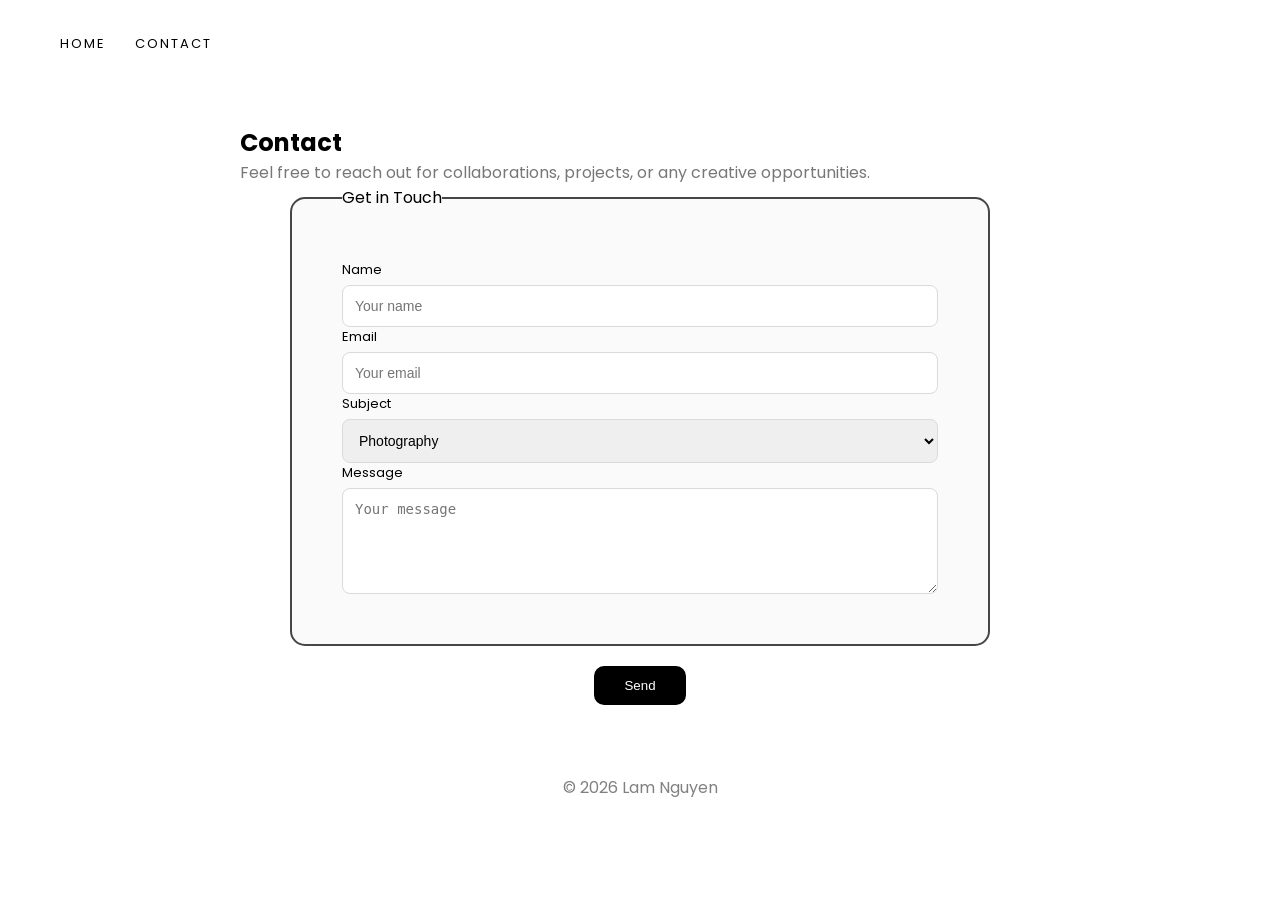
<file: contact.html>
<!DOCTYPE html>
<html lang="en">
<head>
  <meta charset="UTF-8">
  <title>Contact</title>
  <link href="https://fonts.googleapis.com/css2?family=Playfair+Display:wght@600;700&family=Poppins:wght@300;400;500&display=swap" rel="stylesheet">

  <link rel="stylesheet" href="css/style.css">
</head>

<body>

<header>
  <nav class="nav">
    <div class="nav-left">
      <a href="index.html">HOME</a>
      <a href="contact.html">CONTACT</a>
    </div>
  </nav>
</header>
<section class="contact-page">

  <h1>Contact</h1>

  <p class="contact-intro">
    Feel free to reach out for collaborations, projects, or any creative opportunities.
  </p>

 <form class="contact-form">

  <fieldset>
    <legend>Get in Touch</legend>

    <div class="form-group">
      <label for="name">Name</label>
      <input id="name" type="text" placeholder="Your name" required>
    </div>

    <div class="form-group">
      <label for="email">Email</label>
      <input id="email" type="email" placeholder="Your email" required>
    </div>

    <div class="form-group">
      <label for="subject">Subject</label>
      <select id="subject">
        <option>Photography</option>
        <option>Videography</option>
        <option>Collaboration</option>
      </select>
    </div>

    <div class="form-group full">
      <label for="message">Message</label>
      <textarea id="message" rows="5" placeholder="Your message"></textarea>
    </div>

  </fieldset>

  <button type="submit">Send</button>

</form>

</section>

<footer>
  <p>© 2026 Lam Nguyen</p>
</footer>

</body>
</html>
</file>
<file: css/style.css>
* {
  margin: 0;
  padding: 0;
  box-sizing: border-box;
}

body {
  font-family: 'Poppins', sans-serif;
}

.nav {
  display: flex;
  justify-content: flex-start;
  padding: 30px 60px;
}

.nav-left a {
  margin-right: 25px;
  text-decoration: none;
  color: black;
  font-size: 13px;
  letter-spacing: 2px;
}

.hero-center {
  display: flex;
  flex-direction: column;
  align-items: center;
  justify-content: center;
  height: auto;
  text-align: center;
  padding: 60px 20px 20px;
  
}

.avatar {
  width: 120px;
  height: 120px;
  border-radius: 50%;
  object-fit: cover;
}

.tagline {
  font-size: 14px;
  letter-spacing: 3px;
  color: #bbb; 
  margin-bottom: 15px;
}
.main-title {
  font-family: 'Playfair Display', serif;
  font-size: 32px;
  letter-spacing: 4px;
  margin: 10px 0;
}
.about-text {
  max-width: 600px;
  margin: 20px auto;  
  line-height: 1.6;
  color: #444;
  text-align: center;  
}

.gallery {
  display: grid;
  grid-template-columns: repeat(3, 1fr);
  gap: 15px;
  padding: 40px 60px;
}

.gallery img {
  width: 100%;
  height: auto;
  cursor: pointer;
  transition: 0.3s;
}

.gallery img:hover {
  transform: scale(1.03);
  opacity: 0.9;
}

.large {
  grid-column: span 3;
}

.lightbox {
  display: none;
  position: fixed;
  top: 0;
  left: 0;
  width: 100%;
  height: 100%;
  background: rgba(143, 142, 142, 0.9);
  justify-content: center;
  align-items: center;
}

.lightbox img {
  max-width: 90%;
  max-height: 90%;
}

footer {
  text-align: center;
  padding: 30px;
  color: gray;
}

.contact-page {
  max-width: 800px; 
  margin: 40px auto;
}

.contact-intro{
    color: #777;
}
.contact-form fieldset {
  max-width: 700px;   
  margin: auto;  
}

.contact-form fieldset {
  display: grid;
  grid-template-columns: auto;

  border: 2px solid #474545;
  border-radius: 15px;
  padding: 50px;
  background: #fafafa;
}

.form-group {
  display: flex;
  flex-direction: column;
}

.form-group.full {
  grid-column: auto;
}

.form-group label {
  margin-bottom: 5px;
  font-size: 13px;
}

.form-group input,
.form-group select,
.form-group textarea {
  padding: 12px;
  border-radius: 8px;
  border: 1px solid #dbd9d9;
  font-size: 14px;
}
.form-group input:focus,
.form-group textarea:focus,
.form-group select:focus {
  border-color: black;
  outline: none;
}


.contact-form button {
  display: block;
  margin: 20px auto;  
  padding: 12px 30px; 
  border-radius: 10px;
  background: black;
  color: white;
  border: none;
  cursor: pointer;

  text-align: center; 
  transition: 0.3s;
}

.contact-form button:hover {
  background: #545252;
  transform: scale(1.1);
}
</file>
